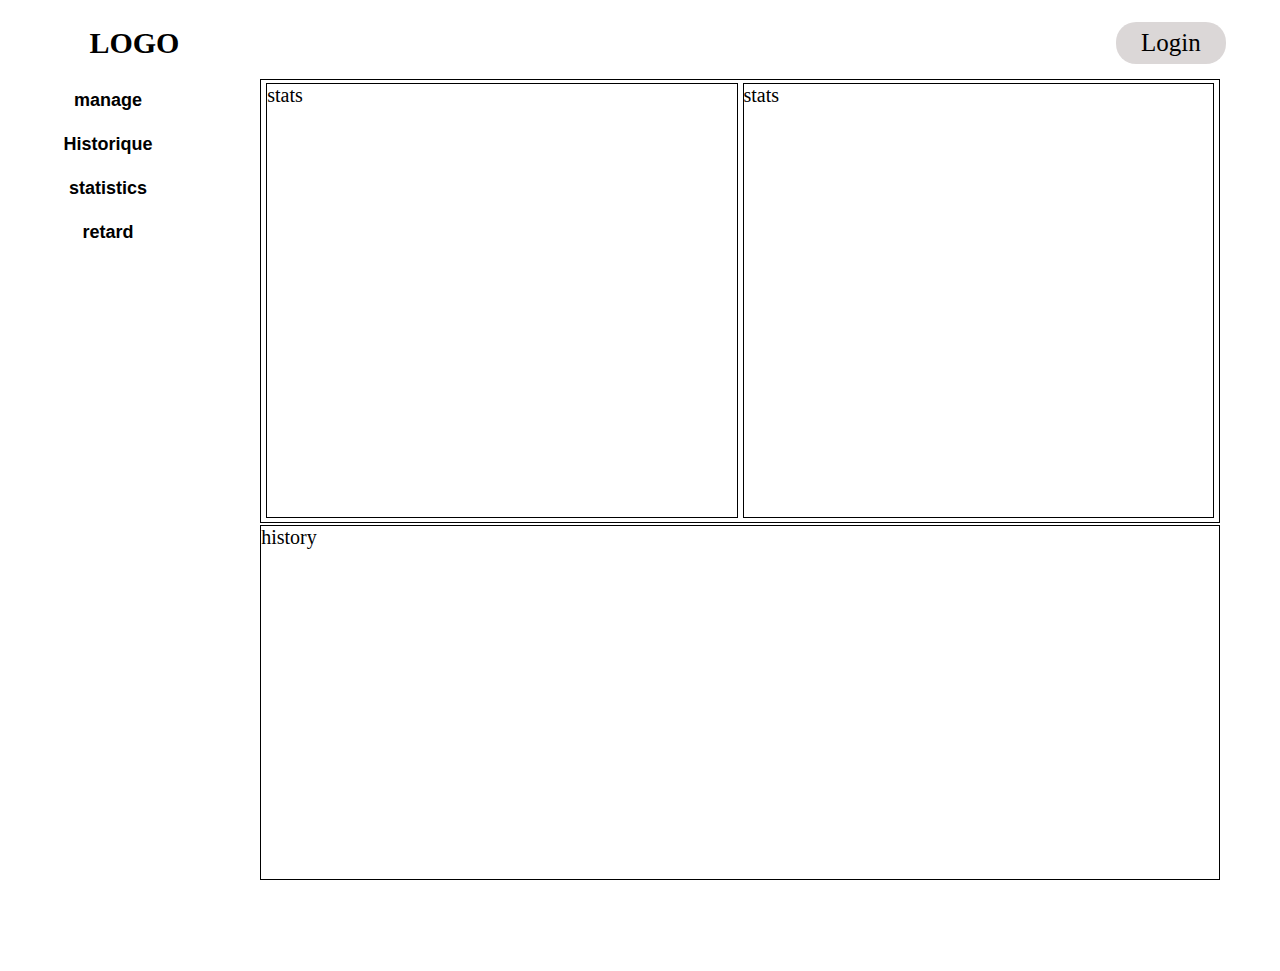
<file: Sest/home.html>
<html5 lang="en">
<head>
    <meta charset="UTF-8">
    <meta name="viewport" content="width=, initial-scale=1.0">
    <title>System</title>
    <link rel="stylesheet" href="home.css">
</head>
<body>
<header>
        <div class="logo"><h1 class="logo1">LOGO</h1></div>
        <div class="login"><h1 class="login1">Login</h1></div>
</header>
<div class="container1">
        <div class="sidebar">
            <div class="manage"> <button class="btn">manage</button></div>
            <div class="history"><button class="btn">Historique</button></div>
            <div class="stats"><button class="btn">statistics</button></div>
            <div class="retard"><button class="btn">retard</button></div>
        </div>
        <div class="container3">
            <div class="homestats">
                <div class="homestat1">stats</div>
                <div class="homestat2">stats</div>               
            </div>
            <div class="homehist">history</div>

        </div>
</div>
<footer class="footer">
    
</footer>
    
</body>
</html>
</file>
<file: Sest/home.css>
body{
    font-family: 'Times New Roman', Times, serif;
    font-size: 20px;
    justify-content: center;
    align-items: center;
    background-color: rgb(255, 255, 255);
}

header{
    background-color: #ffffff;
    width: 100%;
    height: 8%;
    display: flex;
    flex-direction: row;
    align-items: center;
    justify-content: space-between;
    border-radius: 11px;
}
.logo{
    display: flex;
    flex-direction: column;
    background-color: transparent;
    width: 20%;
    height: 90%;
    justify-content: center;
    align-items: center;
    border-radius: 10px;    
    font-weight: bold;
    font-size: 15px;
}
.login1:hover{
    background-color: rgba(128, 128, 128, 0.475);
}
.login{
    display: flex;
    flex-direction: column;
    background-color: transparent;
    width: 16%;
    height: auto;
    justify-content: center;
    align-items: center;
    border-radius: 10px;

}
.login1{
    background-color: rgba(169, 160, 160, 0.418);
    display: flex;
    justify-content: center;
    align-items: center;
    font-size: 25px;
    width: 110px;
    height: 42px;
    border-radius: 20px;
    font-weight:lighter;
}
.container1{
    height: 100%;
    display: flex;
    flex-direction: row;
}
.sidebar{
    height: 100%;
    width: fit-content;
    display: flex;
    flex-direction: column;
    border-radius: 10px;
    gap: 1px;
}
.btn{
    width: 200px;
    height: 43px;
    font-size: large;
    font-weight:bold;
    border: solid rgba(0, 0, 0, 0) 0px;
    border-radius: 25px;
    background-color: transparent;
    cursor: pointer;
}
.btn:hover{
    background-color: rgba(169, 160, 160, 0.308);
}

.container3{
    height: 100%;
    width: 100%;
    background-color: rgb(255, 255, 255);
    display: flex;
    flex-direction: column;
    align-items: center;
    border-radius: 10px;
    gap: 2px;
}

.homestats{
    display: flex;
    flex-direction: row;
    justify-content: center;
    align-items: center;
    width: 90%;
    height: 50%;
    border: solid black 1px;
    gap: 5px;
}
.homehist{
    display: flex;
    flex-direction: column;
    justify-content: start;
    width: 90%;
    height: 40%;
    border: solid black 1px;
    
}
.homestat1{
    width: 49%;
    height: 98%;
    border: solid black 1px;
    
}
.homestat2{
    width: 49%;
    height: 98%;
    border: solid black 1px;
    
}
</file>
